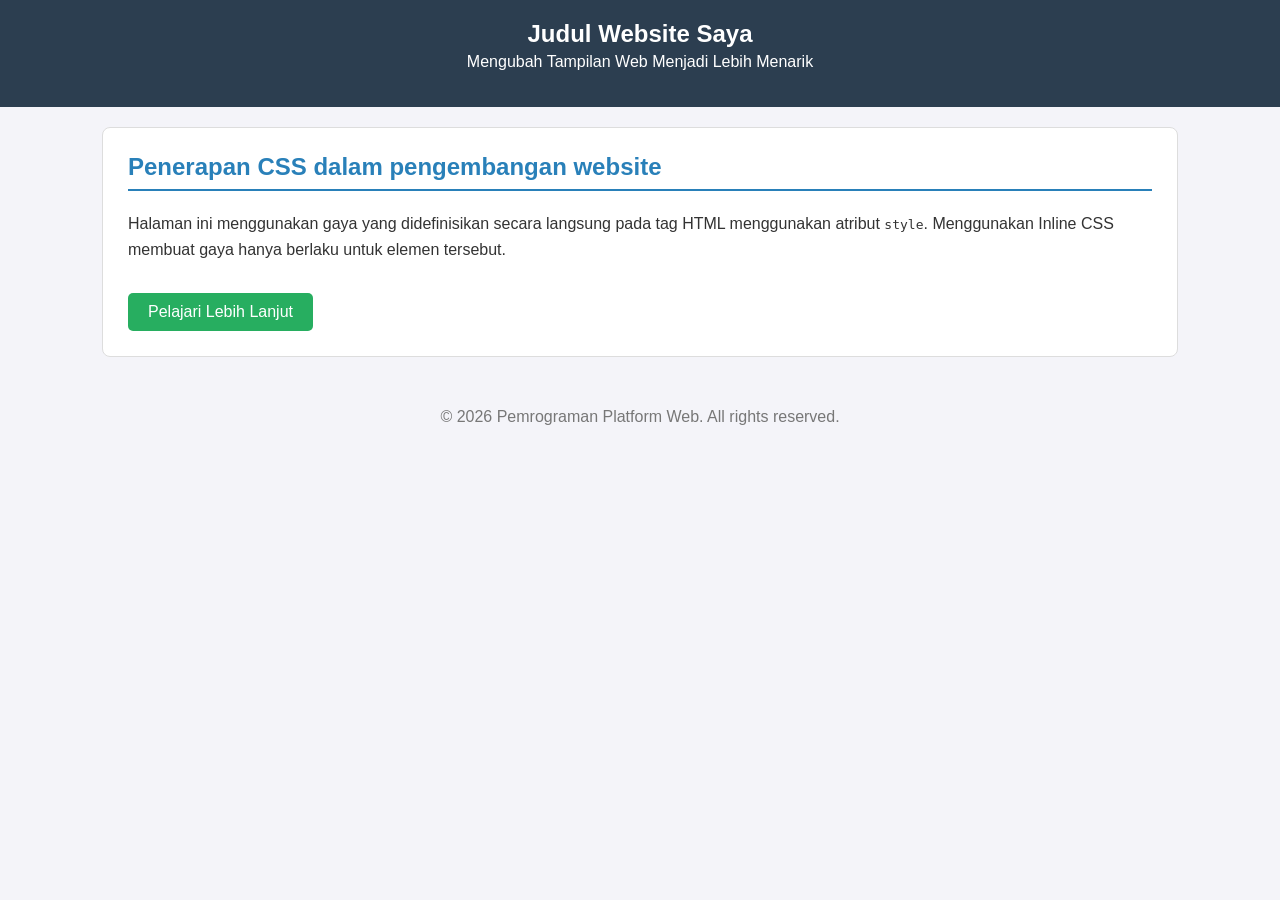
<file: lab_2/latihan._inline.htm>
<!DOCTYPE html>
<html lang="id">
<head>
    <meta charset="UTF-8">
    <title>Latihan Inline CSS</title>
</head>
<body style="background-color: #f4f4f9; color: #333333; font-family: Arial, sans-serif; margin: 0; padding: 0;">

    <header style="background-color: #2c3e50; color: #ffffff; text-align: center; padding: 20px;">
        <h1 style="margin: 0; font-size: 24px;">Judul Website Saya</h1>
        <p style="margin-top: 5px;">Mengubah Tampilan Web Menjadi Lebih Menarik</p>
    </header>

    <main style="width: 80%; margin: 20px auto; background-color: #ffffff; padding: 25px; border: 1px solid #dddddd; border-radius: 8px;">
        <h2 style="color: #2980b9; border-bottom: 2px solid #2980b9; padding-bottom: 8px; margin-top: 0;">Penerapan CSS dalam pengembangan website</h2>
        <p style="line-height: 1.6;">Halaman ini menggunakan gaya yang didefinisikan secara langsung pada tag HTML menggunakan atribut <code>style</code>. Menggunakan Inline CSS membuat gaya hanya berlaku untuk elemen tersebut.</p>
        
        <a href="#" style="display: inline-block; background-color: #27ae60; color: #ffffff; padding: 10px 20px; text-decoration: none; border-radius: 5px; margin-top: 15px;">Pelajari Lebih Lanjut</a>
    </main>

    <footer style="text-align: center; padding: 15px; color: #777777;">
        <p>&copy; 2026 Pemrograman Platform Web. All rights reserved.</p>
    </footer>

</body>
</html>
</file>
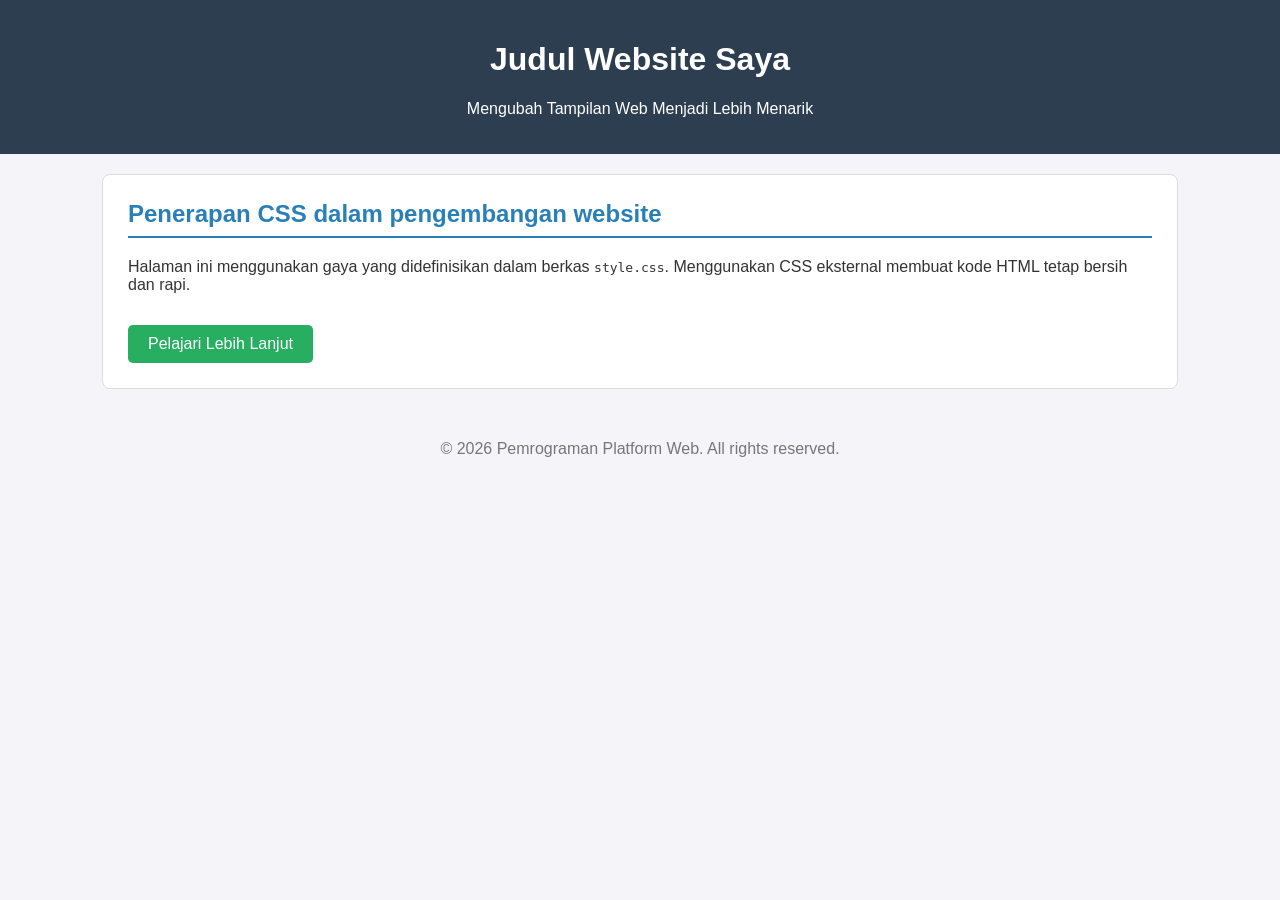
<file: lab_2/latihan_external.html>
<!DOCTYPE html>
<html lang="id">
<head>
    <meta charset="UTF-8">
    <title>Latihan External CSS</title>
    <!-- Menghubungkan Berkas CSS Eksternal -->
    <link rel="stylesheet" href="style.css">
</head>
<body>

    <header>
        <h1>Judul Website Saya</h1>
        <p>Mengubah Tampilan Web Menjadi Lebih Menarik</p>
    </header>

    <main class="kontainer">
        <h2 class="judul-artikel">Penerapan CSS dalam pengembangan website</h2>
        <p>Halaman ini menggunakan gaya yang didefinisikan dalam berkas <code>style.css</code>. Menggunakan CSS eksternal membuat kode HTML tetap bersih dan rapi.</p>
        
        <a href="#" id="tombol-aksi">Pelajari Lebih Lanjut</a>
    </main>

    <footer style="text-align: center; padding: 15px; color: #777777;">
        <p>&copy; 2026 Pemrograman Platform Web. All rights reserved.</p>
    </footer>

</body>
</html>
</file>
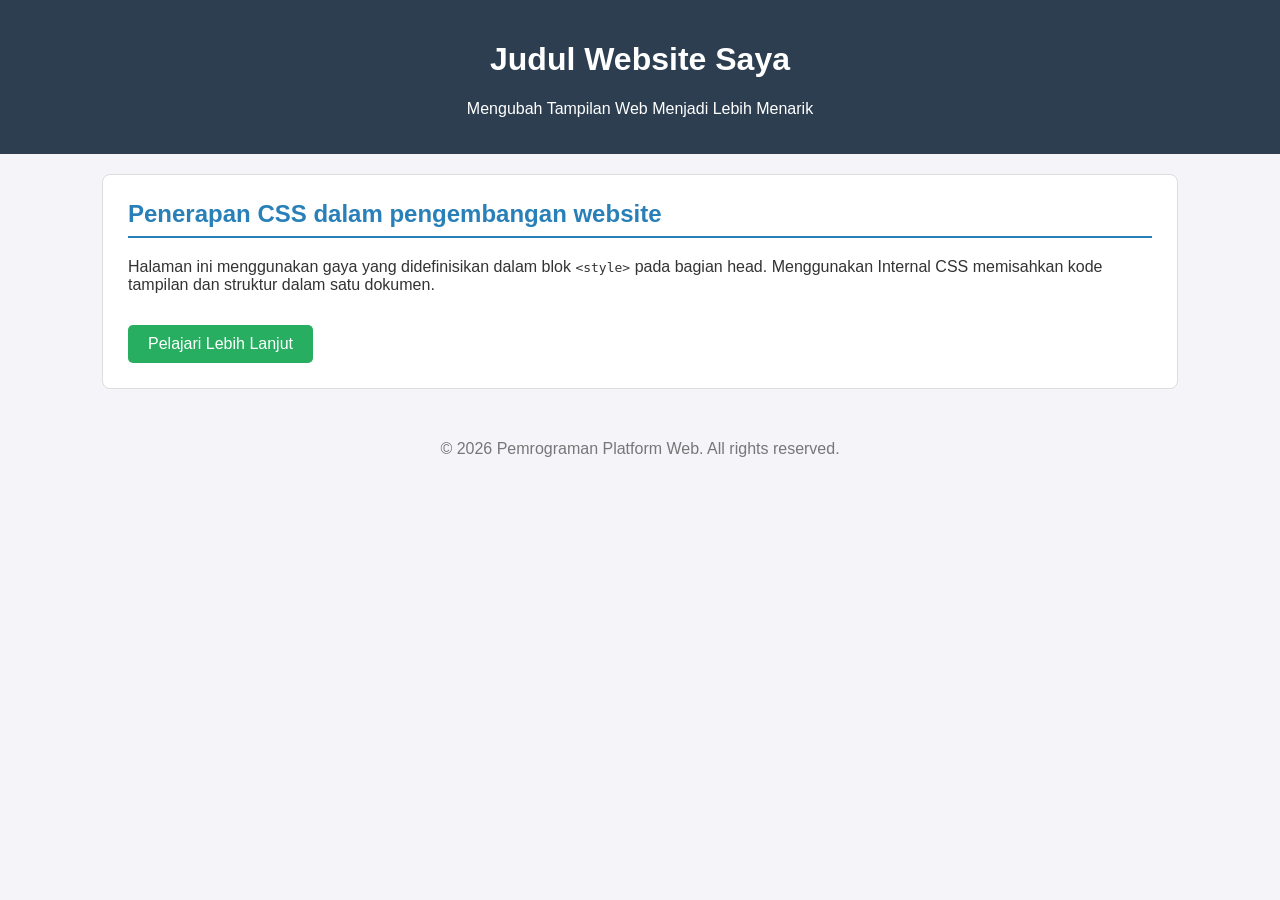
<file: lab_2/latihan_internal.html>
<!DOCTYPE html>
<html lang="id">
<head>
    <meta charset="UTF-8">
    <title>Latihan Internal CSS</title>
    <style>
        body {
            background-color: #f4f4f9;
            color: #333333;
            font-family: Arial, sans-serif;
            margin: 0;
            padding: 0;
        }

        header {
            background-color: #2c3e50;
            color: #ffffff;
            text-align: center;
            padding: 20px;
        }

        .kontainer {
            width: 80%;
            margin: 20px auto;
            background-color: #ffffff;
            padding: 25px;
            border: 1px solid #dddddd;
            border-radius: 8px;
        }

        .judul-artikel {
            color: #2980b9;
            border-bottom: 2px solid #2980b9;
            padding-bottom: 8px;
            margin-top: 0;
        }

        #tombol-aksi {
            display: inline-block;
            background-color: #27ae60;
            color: #ffffff;
            padding: 10px 20px;
            text-decoration: none;
            border-radius: 5px;
            margin-top: 15px;
        }
    </style>
</head>
<body>

    <header>
        <h1>Judul Website Saya</h1>
        <p>Mengubah Tampilan Web Menjadi Lebih Menarik</p>
    </header>

    <main class="kontainer">
        <h2 class="judul-artikel">Penerapan CSS dalam pengembangan website</h2>
        <p>Halaman ini menggunakan gaya yang didefinisikan dalam blok <code>&lt;style&gt;</code> pada bagian head. Menggunakan Internal CSS memisahkan kode tampilan dan struktur dalam satu dokumen.</p>
        
        <a href="#" id="tombol-aksi">Pelajari Lebih Lanjut</a>
    </main>

    <footer style="text-align: center; padding: 15px; color: #777777;">
        <p>&copy; 2026 Pemrograman Platform Web. All rights reserved.</p>
    </footer>

</body>
</html>
</file>
<file: lab_2/style.css>
body {
    background-color: #f4f4f9;
    color: #333333;
    font-family: Arial, sans-serif;
    margin: 0;
    padding: 0;
}

header {
    background-color: #2c3e50;
    color: #ffffff;
    text-align: center;
    padding: 20px;
}

.kontainer {
    width: 80%;
    margin: 20px auto;
    background-color: #ffffff;
    padding: 25px;
    border: 1px solid #dddddd;
    border-radius: 8px;
}

.judul-artikel {
    color: #2980b9;
    border-bottom: 2px solid #2980b9;
    padding-bottom: 8px;
    margin-top: 0;
}

#tombol-aksi {
    display: inline-block;
    background-color: #27ae60;
    color: #ffffff;
    padding: 10px 20px;
    text-decoration: none;
    border-radius: 5px;
    margin-top: 15px;    
}
</file>
